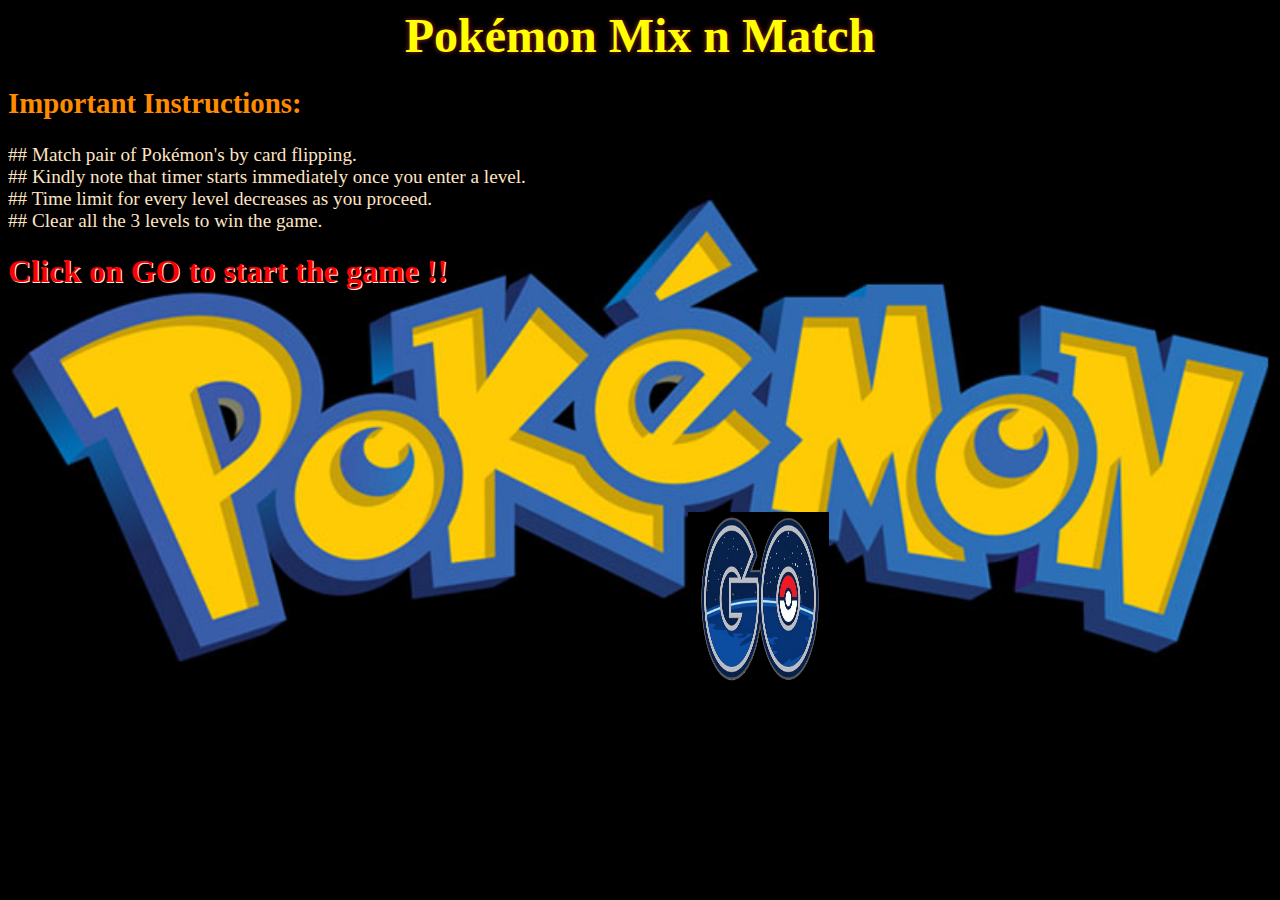
<file: index.html>
<!DOCTYPE html>
<html lang="en">
<head>
  <meta charset="UTF-8">

  <title>Memory Game</title>
  <link rel = "icon" href =  "./pics/logo.png" type = "image/x-icon"> 
  <link rel="stylesheet" href="style.css">
</head>

<body >
<div class="main-title">
   Pok&eacute;mon Mix n Match
</div>

<div class="div0">
<h2 style="color:darkorange;text-align: left;font-weight: bold;">
  Important Instructions:
</h2>
## Match pair of Pok&eacute;mon's by card flipping.<br>## Kindly note that timer starts immediately once you enter a level.<br>## Time limit for every level decreases as you proceed.<br>## Clear all the 3 levels to win the game.
</div>
<h1 style="text-shadow: 1px 1px antiquewhite;color: red;">Click on GO to start the game !!</h1>
<a href="level1.html" target="_blank"><img src="./pics/go.jpg" title="Click to start game" width="400" height="100" style="padding-left: 680px; padding-top: 200px;">
</a>

</body>
</file>
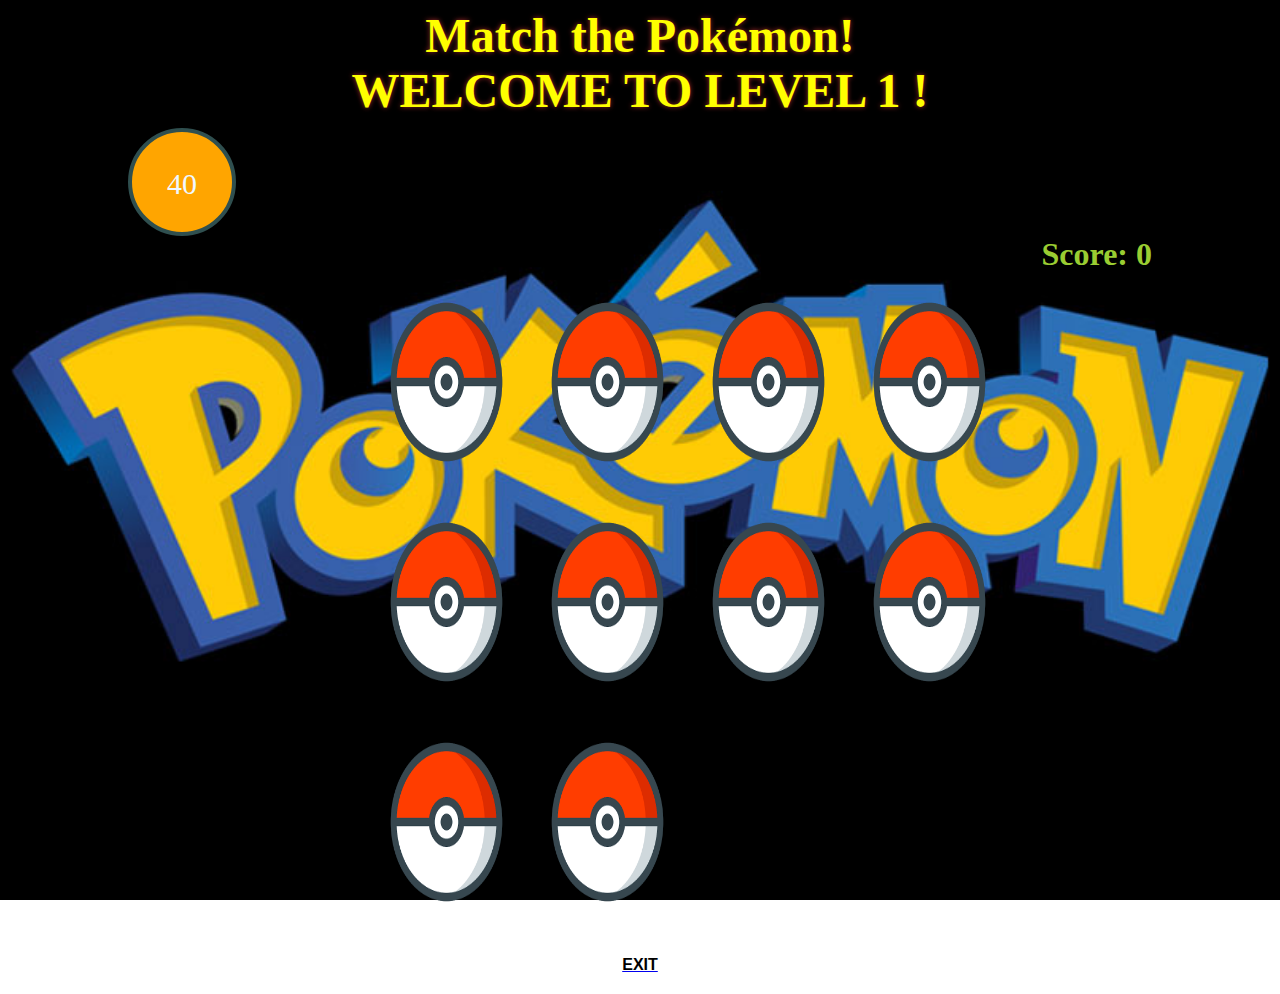
<file: level1.html>
<!DOCTYPE html>
<html>
    <script src="script.js"></script>
<head>
    <title>Memory Game</title> <link rel = "icon" href =  "./pics/logo.png" type = "image/x-icon"> 
    <link rel="stylesheet" type="text/css" href="style.css">
    
</head>
<style>

</style>
<script>
    function CustomAlert(){
        this.render = function(dialog){
            var winW = window.innerWidth;
            var winH = window.innerHeight;
            var dialogoverlay = document.getElementById('dialogoverlay');
            var dialogbox = document.getElementById('dialogbox');
            dialogoverlay.style.display = "block";
            dialogoverlay.style.height = winH+"px";
            dialogbox.style.left = (winW/2) - (550 * .5)+"px";
            dialogbox.style.top = "100px";
            dialogbox.style.display = "block";
            document.getElementById('dialogboxhead').innerHTML = "CONGRATS !!!!";
            document.getElementById('dialogboxbody').innerHTML = dialog;
            document.getElementById('dialogboxfoot').innerHTML = '<button onclick="Alert.ok()">GO</button>';
        }
        this.ok = function(){
            window.open("level2.html","_self");
        }
    }
    var Alert = new CustomAlert();
    timeLeft=40;
function countdown() {
    timeLeft--;
	document.getElementById("seconds").innerHTML=String(timeLeft);
    
    if (timeLeft > 0) {
		setTimeout(countdown, 1000);
	}
    else
    {
        clearInterval(timeLeft);
        alert('Times Up \n Play again !!!')
        window.location.reload();
    }
};

setTimeout(countdown, 1000); 
    </script>
<body>
    <div class="main-title">
        Match the Pok&eacute;mon!
        <br> WELCOME TO LEVEL  1 !
      </div>
      <div id="dialogoverlay"></div>
<div id="dialogbox">
  <div>
    <div id="dialogboxhead"></div>
    <div id="dialogboxbody"></div>
    <div id="dialogboxfoot"></div>
  </div>
</div>
    <div id="dashboard">
        <div id="clock">
            <span id="seconds">40</span>
        </div>
        <div style="float:right;display:flex;color: yellowgreen;font-size: xx-large;font-weight: bolder;" id="score">Score: 0</div>
        <br>
        <div id="pokemon">
            <div class="card" onclick="flip(0)">
                <img id="0" src="./pics/logo.png">
            </div>
            <div class="card" onclick="flip(1)">
                <img id="1" src="./pics/logo.png">
            </div>
            <div class="card" onclick="flip(2)">
                <img id="2" src="./pics/logo.png">
            </div>
            <div class="card" onclick="flip(3)">
                <img id="3" src="./pics/logo.png">
            </div>
            <div class="card" onclick="flip(4)">
                <img id="4" src="./pics/logo.png">
            </div>
            <div class="card" onclick="flip(5)">
                <img id="5" src="./pics/logo.png">
            </div>
            <div class="card" onclick="flip(6)">
                <img id="6" src="./pics/logo.png">
            </div>
            <div class="card" onclick="flip(7)">
                <img id="7" src="./pics/logo.png">
            </div>
            <div class="card" onclick="flip(8)">
                <img id="8" src="./pics/logo.png">
            </div>
            <div class="card" onclick="flip(9)">
                <img id="9" src="./pics/logo.png">
            </div>
        </div>
    </div>
    <a href="index.html"><button>EXIT</button></a>
    
</body>
</html>
</file>
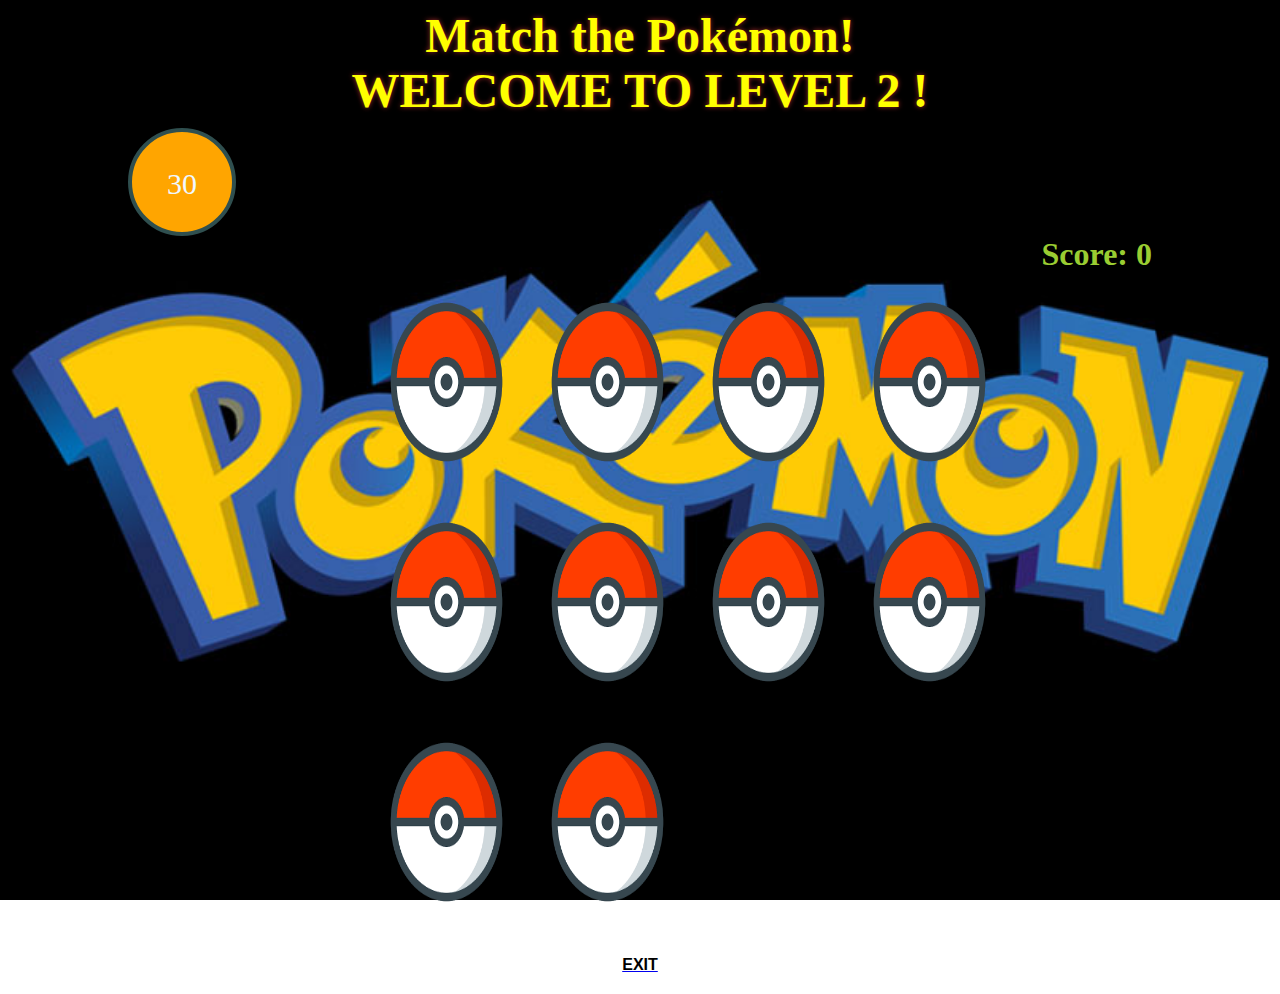
<file: level2.html>
<!DOCTYPE html>
<html>
    <script src="script.js"></script>
<head>
    <title>Memory  Game</title> <link rel = "icon" href =  "./pics/logo.png" type = "image/x-icon"> 
    <link rel="stylesheet" type="text/css" href="style.css">
    
</head>
<style>
   
</style>
<script>
    function CustomAlert(){
        this.render = function(dialog){
            var winW = window.innerWidth;
            var winH = window.innerHeight;
            var dialogoverlay = document.getElementById('dialogoverlay');
            var dialogbox = document.getElementById('dialogbox');
            dialogoverlay.style.display = "block";
            dialogoverlay.style.height = winH+"px";
            dialogbox.style.left = (winW/2) - (550 * .5)+"px";
            dialogbox.style.top = "100px";
            dialogbox.style.display = "block";
            document.getElementById('dialogboxhead').innerHTML = "YOU ROCK !!!";
            document.getElementById('dialogboxbody').innerHTML = dialog;
            document.getElementById('dialogboxfoot').innerHTML = '<button onclick="Alert.ok()">GO</button>';
        }
        this.ok = function(){
            window.open("level3.html","_self");
        }
    }
    var Alert = new CustomAlert();
    timeLeft=30;
function countdown() {
    timeLeft--;
	document.getElementById("seconds").innerHTML=String(timeLeft);
    
    if (timeLeft > 0) {
		setTimeout(countdown, 1000);
	}
    else
    {
        clearInterval(timeLeft);
        alert('Times Up \n Play again !!!')
        window.location.reload();
    }
};

setTimeout(countdown, 1000); 
    </script>
<body>
    <div class="main-title">
        Match the Pok&eacute;mon!
        <br> WELCOME TO LEVEL  2 !
      </div>
      <div id="dialogoverlay"></div>
      <div id="dialogbox">
        <div>
          <div id="dialogboxhead"></div>
          <div id="dialogboxbody"></div>
          <div id="dialogboxfoot"></div>
        </div>
      </div>
          <div id="dashboard">
              <div id="clock">
                  <span id="seconds">30</span>
              </div>

      
        <div style="float:right;color: yellowgreen;font-size: xx-large;font-weight: bolder;" id="score">Score: 0</div>
        <br>
        <div id="pokemon">
            <div class="card" onclick="flip(0)">
                <img id="0" src="./pics/logo.png">
            </div>
            <div class="card" onclick="flip(1)">
                <img id="1" src="./pics/logo.png">
            </div>
            <div class="card" onclick="flip(2)">
                <img id="2" src="./pics/logo.png">
            </div>
            <div class="card" onclick="flip(3)">
                <img id="3" src="./pics/logo.png">
            </div>
            <div class="card" onclick="flip(4)">
                <img id="4" src="./pics/logo.png">
            </div>
            <div class="card" onclick="flip(5)">
                <img id="5" src="./pics/logo.png">
            </div>
            <div class="card" onclick="flip(6)">
                <img id="6" src="./pics/logo.png">
            </div>
            <div class="card" onclick="flip(7)">
                <img id="7" src="./pics/logo.png">
            </div>
            <div class="card" onclick="flip(8)">
                <img id="8" src="./pics/logo.png">
            </div>
            <div class="card" onclick="flip(9)">
                <img id="9" src="./pics/logo.png">
            </div>
        </div>
    </div>
    <a href="index.html"><button>EXIT</button></a>
</body>
</html>
</file>
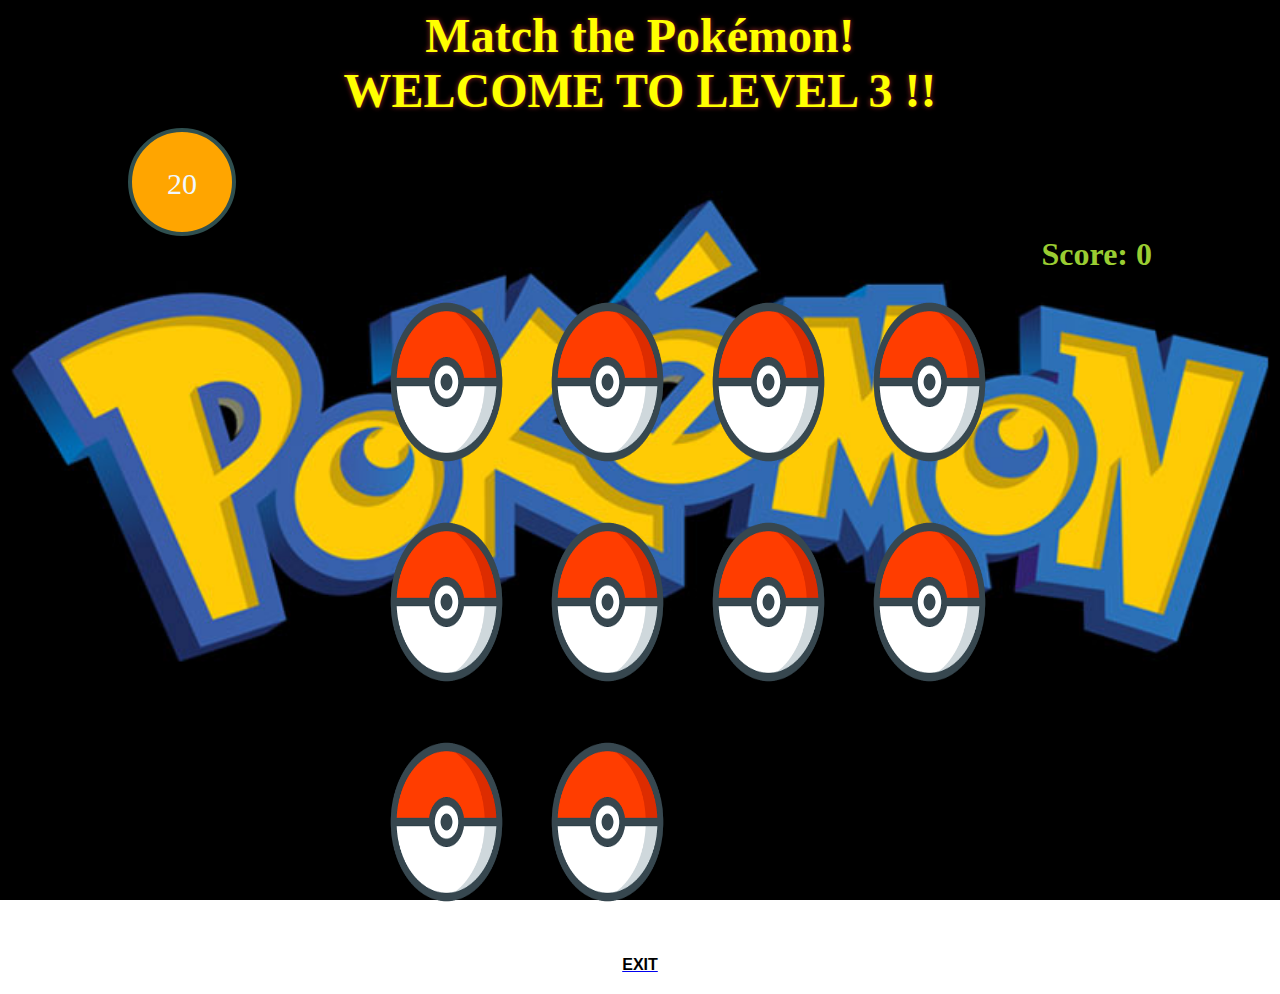
<file: level3.html>
<!DOCTYPE html>
<html>
    <script src="script.js"></script>
<head>
    <title>Memory Game</title> <link rel = "icon" href =  "./pics/logo.png" type = "image/x-icon"> 
    <link rel="stylesheet" type="text/css" href="style.css">
    
</head>

<script>
    function CustomAlert(){
        this.render = function(dialog){
            var winW = window.innerWidth;
            var winH = window.innerHeight;
            var dialogoverlay = document.getElementById('dialogoverlay');
            var dialogbox = document.getElementById('dialogbox');
            dialogoverlay.style.display = "block";
            dialogoverlay.style.height = winH+"px";
            dialogbox.style.left = (winW/2) - (550 * .5)+"px";
            dialogbox.style.top = "100px";
            dialogbox.style.display = "block";
            document.getElementById('dialogboxhead').innerHTML = "WOAH ! AMAZING !!!";
            document.getElementById('dialogboxbody').innerHTML = dialog;
            document.getElementById('dialogboxfoot').innerHTML = '<button onclick="Alert.ok()">OK</button>';
        }
        this.ok = function(){
            window.open("index.html","_self");
        }
    }
    var Alert = new CustomAlert();
    timeLeft=20;
function countdown() {
    timeLeft--;
	document.getElementById("seconds").innerHTML=String(timeLeft);
    
    if (timeLeft > 0) {
		setTimeout(countdown, 1000);
	}
    else
    {
        clearInterval(timeLeft);
        alert('OOPS !! \n Times Up !!! \n Click OK to Play again ')
        window.location.reload();
    }
};

setTimeout(countdown, 1000); 
    </script>
<body>
    <div class="main-title">
        Match the Pok&eacute;mon!
        <br> WELCOME TO LEVEL 3 !!
      </div>
      <div id="dialogoverlay"></div>
      <div id="dialogbox">
        <div>
          <div id="dialogboxhead"></div>
          <div id="dialogboxbody"></div>
          <div id="dialogboxfoot"></div>
        </div>
      </div>
          <div id="dashboard">
              <div id="clock">
                  <span id="seconds">20</span>
              </div>

      
        <div style="float:right;color: yellowgreen;font-size: xx-large; font-weight: bolder;" id="score">Score: 0</div>
        <br>
        <div id="pokemon">
            <div class="card" onclick="flip(0)">
                <img id="0" src="./pics/logo.png">
            </div>
            <div class="card" onclick="flip(1)">
                <img id="1" src="./pics/logo.png">
            </div>
            <div class="card" onclick="flip(2)">
                <img id="2" src="./pics/logo.png">
            </div>
            <div class="card" onclick="flip(3)">
                <img id="3" src="./pics/logo.png">
            </div>
            <div class="card" onclick="flip(4)">
                <img id="4" src="./pics/logo.png">
            </div>
            <div class="card" onclick="flip(5)">
                <img id="5" src="./pics/logo.png">
            </div>
            <div class="card" onclick="flip(6)">
                <img id="6" src="./pics/logo.png">
            </div>
            <div class="card" onclick="flip(7)">
                <img id="7" src="./pics/logo.png">
            </div>
            <div class="card" onclick="flip(8)">
                <img id="8" src="./pics/logo.png">
            </div>
            <div class="card" onclick="flip(9)">
                <img id="9" src="./pics/logo.png">
            </div>
        </div>
    </div>
    <a href="index.html"><button>EXIT</button></a>
</body>
</html>
</file>
<file: style.css>
body{
    background-image: url("./pics/bg1.jpg");
    background-position: center;
   background-repeat: no-repeat;
   background-attachment: fixed;
   background-size: cover;
  }
  .main-title{
    font-family: Cambria, Cochin, Georgia, Times, 'Times New Roman', serif ;
    color: yellow;
    text-align: center;
    font-weight: bolder;
    font-size: xxx-large;
    vertical-align: baseline;
    animation: blur 3s ease-out infinite;
    text-shadow: 0px 0px 5px brown;
    transition: width 2s;transition: all 3s linear;
   
  }
  @keyframes blur {
    from {
      text-shadow:0px 0px 10px #fff,
        0px 0px 10px #7B96B8, 
        0px 0px 25px #7B96B8,
        0px 0px 50px #7B96B8,
        0px 0px 50px #7B96B8,
        0px 0px 150px #7B96B8,
        0px 10px 100px #7B96B8,
        0px -10px 100px #7B96B8,
        0px -10px 100px #7B96B8;
    }
  }
  .div0
  {
    color:bisque;transition: width 2s;transition: all 3.5s ease-in-out;font-size: larger; 
  }
  button 
  {
    display: block;
    padding: 12px 38px;
    font-weight: bold;
    font-size: 16px;
    text-align: center;
    color: black;
    background-color: #fff;
    border: 2px solid var(--blue);
    border-radius: 24px;
    cursor: pointer;
    margin: auto;  
  }
  button:hover 
  {
    color:white;
    background-color:lightskyblue;
    
  }

#dashboard{
    margin: 0px 100px 0px 100px;
    padding: 10px;
    padding-left: 20px;
    padding-right: 20px;
    text-align: left;
}

.card{
    display: inline-block;
    margin: 8px;
    cursor: pointer;
   
}

#pokemon{
    margin-left: 240px;
    margin-right: 100px;
    margin-top: 20px;
    margin-bottom: 0px;
   
}

img{
    width: 141px;
    height: 200px;
}

#clock {
  border:4px solid darkslategray;
  background-color:orange;
  height: 100px;
  border-radius: 50%;
  -moz-border-radius:50%;
  -webkit-border-radius: 50%;
  width: 100px;
}

span {
  color: aliceblue;
	display: block;
	width: 100%;
	margin: auto;
	padding-top: 35px;
	text-align: center;
	font-size: 30px;
}

#dialogoverlay{
	display: none;
	opacity: .8;
	position: fixed;
	top: 0px;
	left: 0px;
	background:grey;
	width: 100%;
	z-index: 10;
}
#dialogbox{
	display: none;
	position: fixed;
	background:black;
	border-radius:7px; 
	width:550px;
	z-index: 10;
    box-shadow: 0 8px 6px -6px black;
}
#dialogbox > div{ background:black; margin:5px; }
#dialogbox > div > #dialogboxhead{ background: #666;; text-align: center; font-size: xx-large;font-weight: bolder; padding:10px; color:darkorange; }
#dialogbox > div > #dialogboxbody{ background:#333;text-align: center; font-size: x-large;font-weight: bolder;padding:20px; color:aquamarine; }
#dialogbox > div > #dialogboxfoot{ background: #666;; padding:10px; text-align:right; }
</file>
